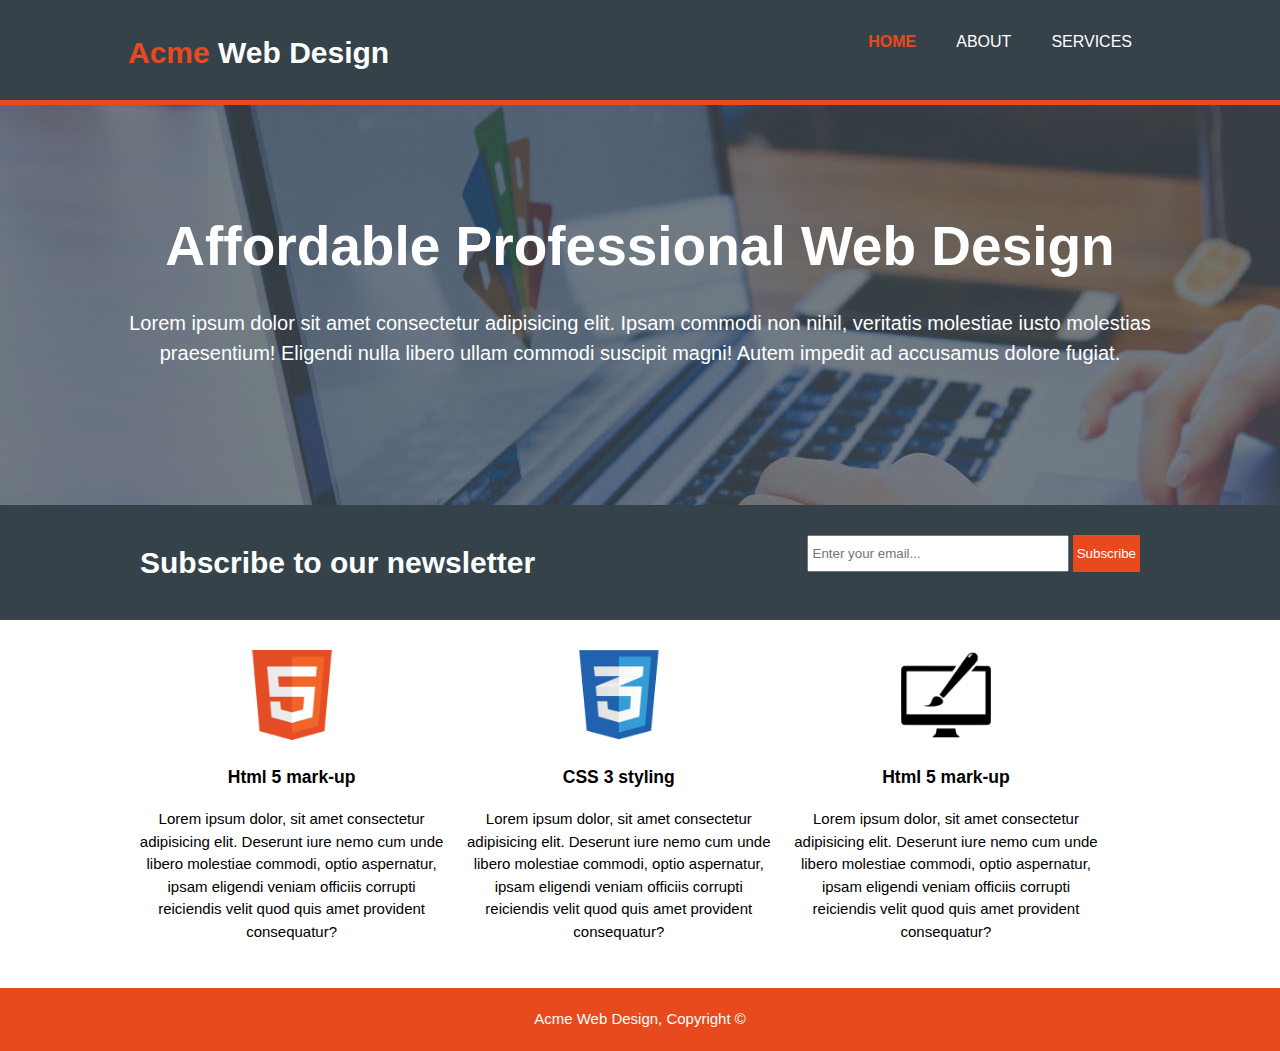
<file: index.html>
<!DOCTYPE html>
<html lang="en">
  <head>
    <meta charset="UTF-8" />
    <meta http-equiv="X-UA-Compatible" content="IE=edge" />
    <meta name="viewport" content="width=device-width, initial-scale=1.0" />
    <title>Acme Web Design | Welcome</title>
    <link rel="stylesheet" href="./css/style.css" />
  </head>
  <body>
    <header>
      <div class="container">
        <div id="branding">
          <h1>
            <span class="highlight">Acme</span>
            Web Design
          </h1>
        </div>
        <nav>
          <ul>
            <li class="current"><a href="index.html">Home</a></li>
            <li><a href="about.html">About</a></li>
            <li><a href="services.html">Services</a></li>
          </ul>
        </nav>
      </div>
    </header>

    <section id="showcase">
      <div class="container">
        <h1>Affordable Professional Web Design</h1>
        <p>
          Lorem ipsum dolor sit amet consectetur adipisicing elit. Ipsam commodi
          non nihil, veritatis molestiae iusto molestias praesentium! Eligendi
          nulla libero ullam commodi suscipit magni! Autem impedit ad accusamus
          dolore fugiat.
        </p>
      </div>
    </section>
    <section id="newsletter">
      <div class="container">
        <h1>Subscribe to our newsletter</h1>
        <form>
          <!-- self closing tag, they don't need the closing tag -->
          <input type="email" / placeholder="Enter your email...">
          <button type="submit" class="button_1">Subscribe</button>
        </form>
      </div>
    </section>
    <section id="boxes">
            <div class="container">
            <div class="box">
              <img src="/img/logo_html.png" alt="html logo">
              <h3>Html 5 mark-up</h3>
              <p>Lorem ipsum dolor, sit amet consectetur adipisicing elit. Deserunt iure nemo cum unde libero molestiae commodi, optio aspernatur, ipsam eligendi veniam officiis corrupti reiciendis velit quod quis amet provident consequatur?</p>
            </div><div class="box">
              <img src="/img/logo_css.png" alt="CSS logo">
              <h3>CSS 3 styling</h3>
              <p>Lorem ipsum dolor, sit amet consectetur adipisicing elit. Deserunt iure nemo cum unde libero molestiae commodi, optio aspernatur, ipsam eligendi veniam officiis corrupti reiciendis velit quod quis amet provident consequatur?</p>
            </div><div class="box">
              <img src="/img/logo_brush.png" alt="Graphic design">
              <h3>Html 5 mark-up</h3>
              <p>Lorem ipsum dolor, sit amet consectetur adipisicing elit. Deserunt iure nemo cum unde libero molestiae commodi, optio aspernatur, ipsam eligendi veniam officiis corrupti reiciendis velit quod quis amet provident consequatur?</p>
            </div>

            <!-- </div> -->
            
    </section>
    <!-- "html entities" like copyright -->
    <footer>
      Acme Web Design, Copyright &copy; 
    </footer>
  </body>
</html>
</file>
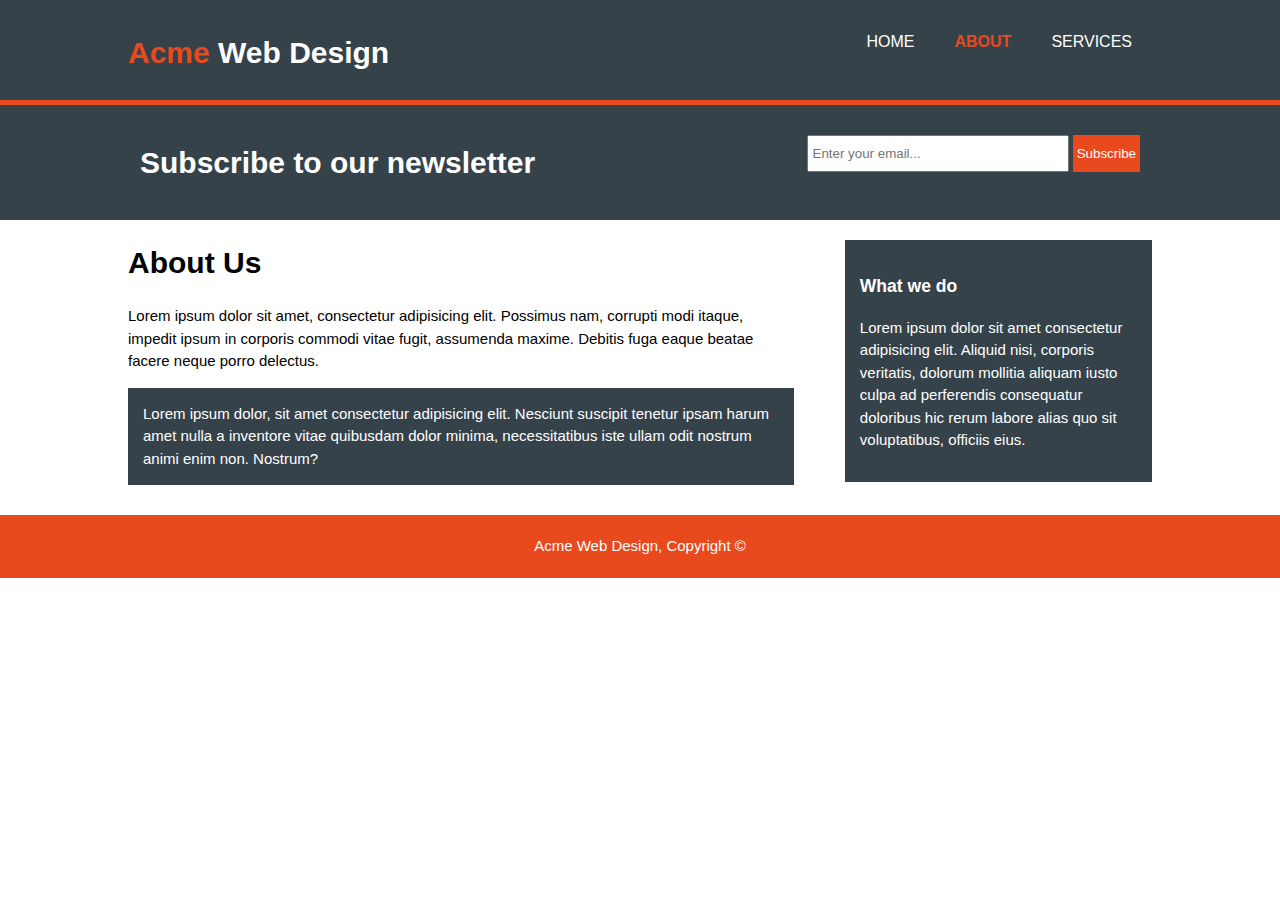
<file: about.html>
<!DOCTYPE html>
<html lang="en">
  <head>
    <meta charset="UTF-8" />
    <meta http-equiv="X-UA-Compatible" content="IE=edge" />
    <meta name="viewport" content="width=device-width, initial-scale=1.0" />
    <title>Acme Web Design | About</title>
    <link rel="stylesheet" href="css/style.css" />
  </head>
  <body>
    <header>
      <div class="container">
        <div id="branding">
          <h1>
            <span class="highlight">Acme</span>
            Web Design
          </h1>
        </div>
        <nav>
          <ul>
            <li><a href="index.html">Home</a></li>
            <li class="current"><a href="about.html">About</a></li>
            <li><a href="services.html">Services</a></li>
          </ul>
        </nav>
      </div>
    </header>
    <section id="newsletter">
      <div class="container">
        <h1>Subscribe to our newsletter</h1>
        <form>
          <!-- self closing tag, they don't need the closing tag -->
          <input type="email" / placeholder="Enter your email...">
          <button type="submit" class="button_1">Subscribe</button>
        </form>
      </div>
    </section>
    <section id="main">
      <div class="container">
        <article id="main-col">
          <h1 class="page-title">About Us</h1>
          <p>
            Lorem ipsum dolor sit amet, consectetur adipisicing elit. Possimus
            nam, corrupti modi itaque, impedit ipsum in corporis commodi vitae
            fugit, assumenda maxime. Debitis fuga eaque beatae facere neque
            porro delectus.
          </p>
          <p class="dark">
            Lorem ipsum dolor, sit amet consectetur adipisicing elit. Nesciunt
            suscipit tenetur ipsam harum amet nulla a inventore vitae quibusdam
            dolor minima, necessitatibus iste ullam odit nostrum animi enim non.
            Nostrum?
          </p>
        </article>
        <aside id="sidebar">
          <div class="dark">
            <h3>What we do</h3>
            <p>
              Lorem ipsum dolor sit amet consectetur adipisicing elit. Aliquid
              nisi, corporis veritatis, dolorum mollitia aliquam iusto culpa ad
              perferendis consequatur doloribus hic rerum labore alias quo sit
              voluptatibus, officiis eius.
            </p>
          </div>
        </aside>
      </div>
    </section>
    <footer>Acme Web Design, Copyright &copy;</footer>
  </body>
</html>
</file>
<file: css/style.css>
body {
  font: 15px/1.5 Arial, Helvetica, sans-serif;
  padding: 0;
  margin: 0;
}

.container {
  width: 80%;
  margin: auto;
  overflow: hidden;
  
}

ul {
  margin: 0;
  padding: 0;
}

.dark {
  padding: 15px;
  background-color: #35424a;
  color: #fff;
  margin-top: 10px;
  margin-bottom: 10px;
}

/* header section */
/* rgb */
/* rgba */

header {
  background-color: #35424a;
  color: #fff;
  padding-top: 30px;
  min-height: 70px;
  border-bottom: #e8491d 5px solid;
}

header a {
  color: #fff;
  text-decoration: none;
  text-transform: uppercase;
  font-size: 16px;
}

header li {
  float: left;
  display: inline;
  padding: 0 20px 0 20px;
  /* top right bottom left */
}

header #branding {
  float: left;
}
header #branding h1 {
  margin: 0;
}
header nav {
  float: right;
}

header .highlight,
.current a {
  color: #e8491d;
  font-weight: bold;
}
/* sudo class in css */
header a:hover {
  color: gray;
}
/* showcase section */
/* separation of concerns */

/* if you want to move one directoy up you would write 2 dots , like you want to move outside the folder */

#showcase {
  min-height: 400px;
  background: url("../img/showcase.jpg") no-repeat 0 -400px;
  text-align: center;
  color: #fff;
}

#showcase h1 {
  margin-top: 100px;
  font-size: 55px;
  margin-bottom: 10px;
}

#showcase p {
  font-size: 20px;
}

/* semantic tags */
/* css selectors */

#newsletter {
  background-color: #35424a;
  color: #fff;
  padding: 15px;
}

#newsletter h1 {
  float: left;

}

#newsletter form {
  float: right;
  margin-top: 15px;
}

#newsletter form input {
  padding: 4px;
  height: 25px;
  width: 250px;
  

}

#newsletter form .button_1 {
  padding: 4px;
  height: 37px;
  background-color: #e8491d;
  color: #fff;
  border: none;

}

/* boxes */

#boxes {
  margin-top: 20px;
}
#boxes .box{
  float: left;
  text-align: center;
  width: 30%;
  padding: 10px;
}

#boxes .box img {
  width: 90px;
}

#main-col {
  float: left;
  width: 65%;
}

/* sidebar */
#sidebar {
  float: right;
  width: 30%;
  margin-top: 10px;
}


footer {
  padding: 20px;
  margin-top: 20px;
  color: #fff;
  background-color: #e8491d;
  text-align: center;
}
</file>
